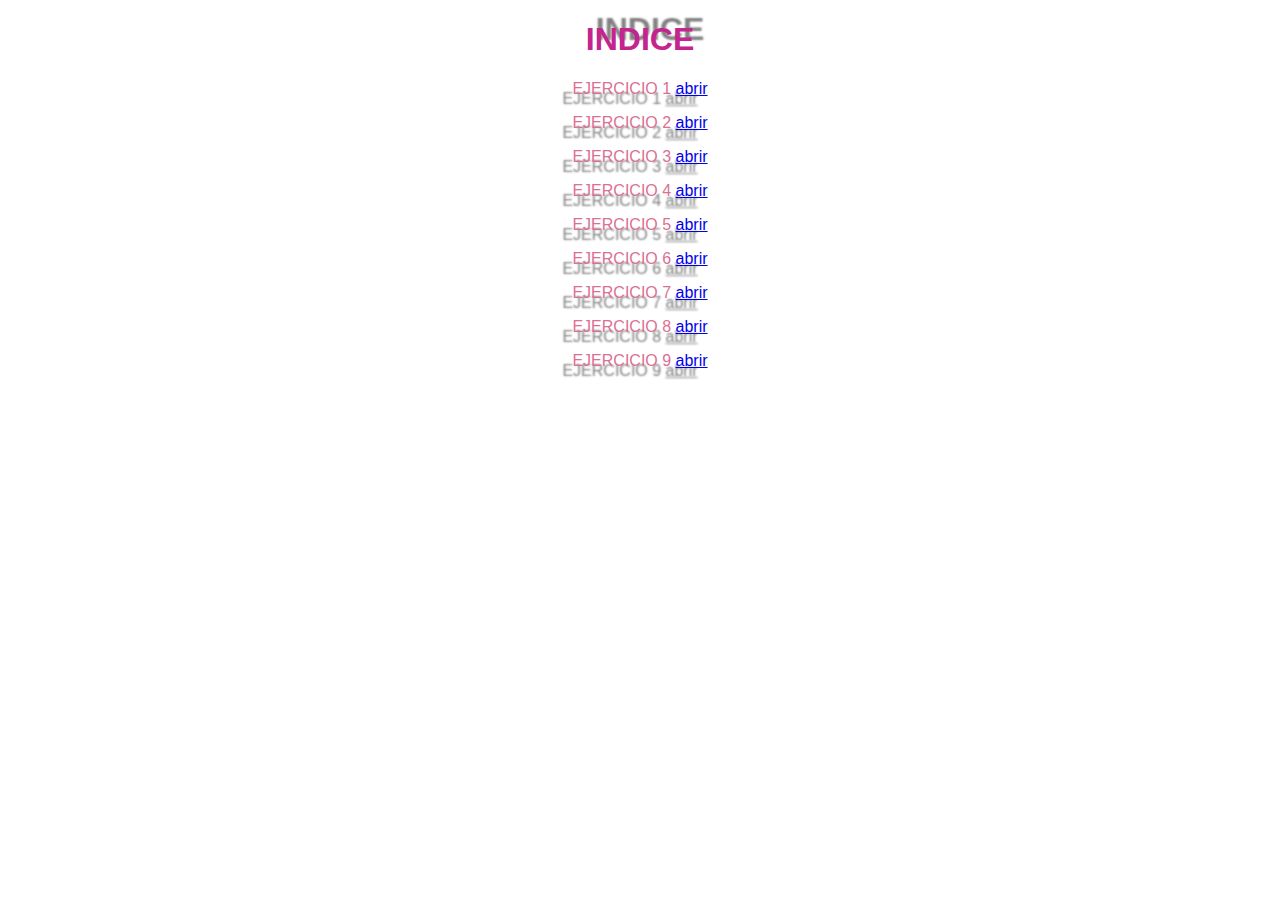
<file: index.html>
<!DOCTYPE html>
<html lang="en">
<head>
    <meta charset="UTF-8">
    <meta name="viewport" content="width=device-width, initial-scale=1.0">
    <title>PRACTICA III EN CLASES</title>
    <link rel="stylesheet" href="style.css">
</head>
<body >
    <div class="h1">
    <h1>INDICE</h1>
</div>
<div class="apartado8">
    <p>EJERCICIO 1 <a href="prueba01.html">abrir</a></p>
    <p>EJERCICIO 2 <a href="prueba02.html"> abrir</a></p>
    <p>EJERCICIO 3 <a href="prueba03.html"> abrir</a></p>
    <p>EJERCICIO 4 <a href="prueba04.html"> abrir</a></p>
    <p>EJERCICIO 5 <a href="prueba05.html"> abrir</a></p>
    <p>EJERCICIO 6 <a href="prueba06.html"> abrir</a></p>
    <p>EJERCICIO 7 <a href="prueba07.html"> abrir</a></p>
    <p>EJERCICIO 8 <a href="prueba08.html"> abrir</a></p>
    <p>EJERCICIO 9 <a href="prueba09.html"> abrir</a></p>
  
</div>

</body>
</html>
</file>
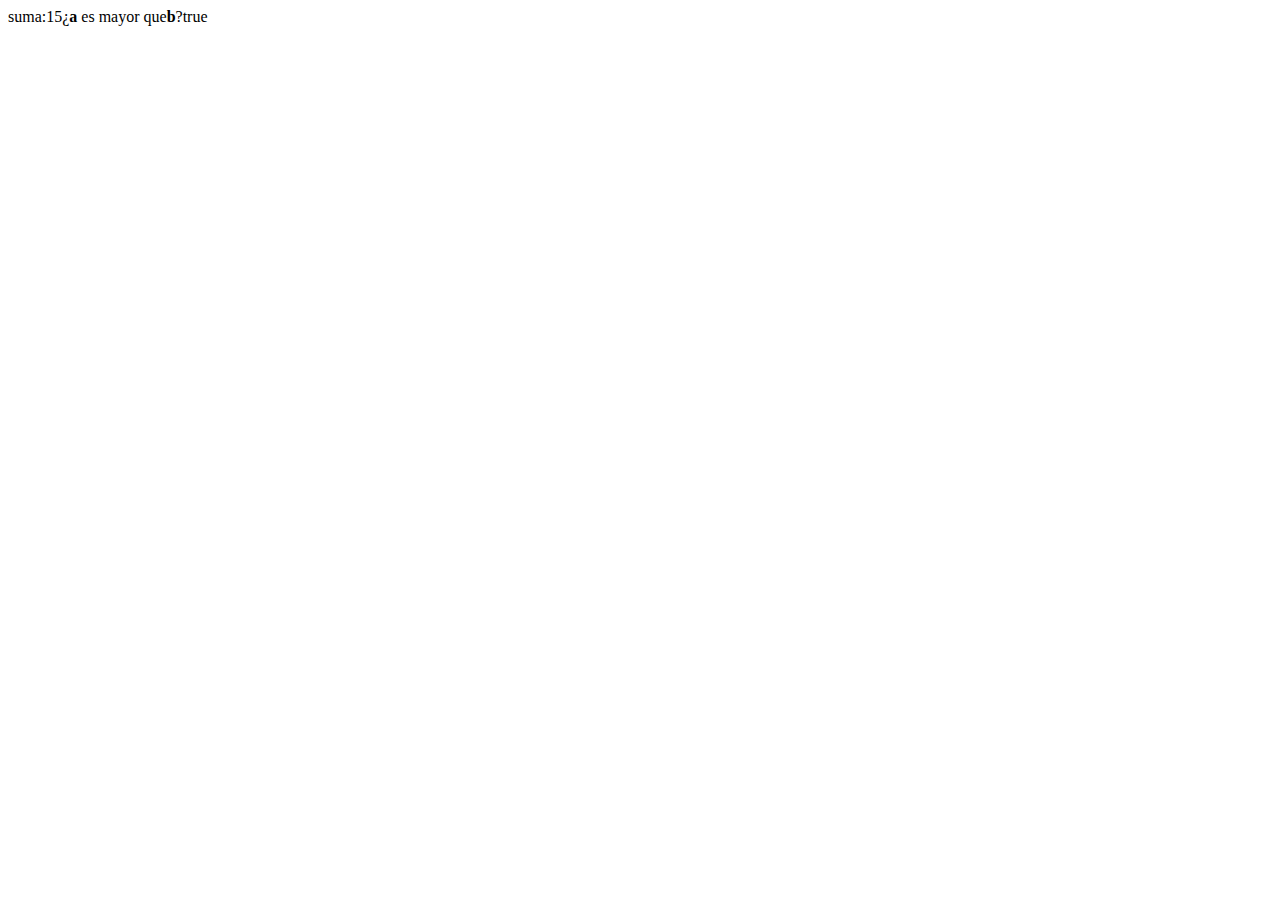
<file: prueba01.html>
<!DOCTYPE html>
<html lang="en">
<head>
    <meta charset="UTF-8">
    <meta name="viewport" content="width=device-width, initial-scale=1.0">
    <title>Document</title>
</head>
<body>
    <script>
        let a=10;
        let b=5;
        let suma=a + b;
        let esMayor;
        esMayor=a>b;
    
        document.write ("suma:"+suma)
        document.write("¿"+ "<strong>a</strong>"+" es mayor que" + "<strong>b</strong>"+"?"+esMayor);
    if (esMayor==true){
        alert("Verdadero");
    }
    </script>
</body>
</html>
</file>
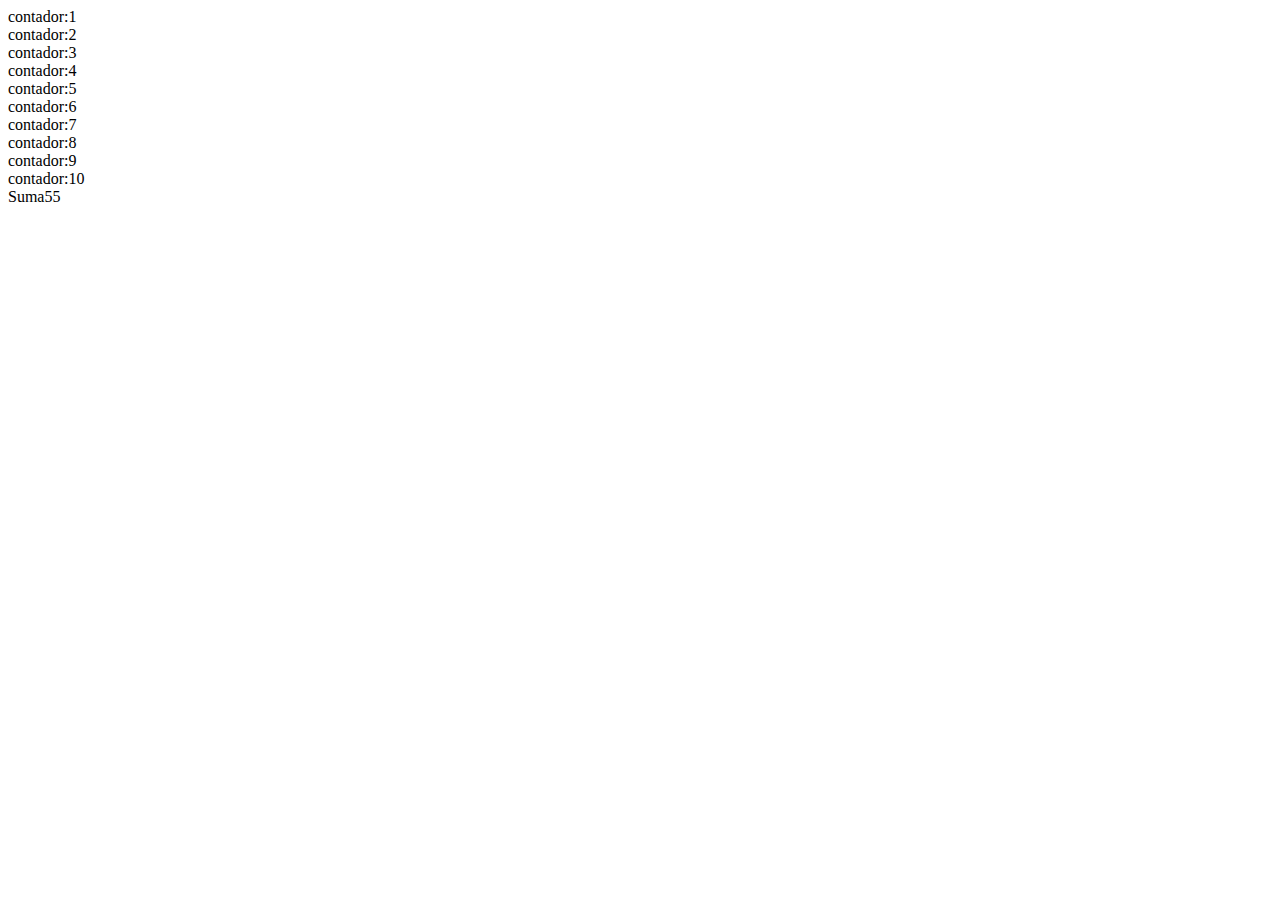
<file: prueba08.html>
<!DOCTYPE html>
<html lang="en">
<head>
    <meta charset="UTF-8">
    <meta name="viewport" content="width=device-width, initial-scale=1.0">
    <title>Document</title>
</head>
<body>
 <script>
    let suma= 0;
  for(let contador = 1;contador <= 10; contador++){
    document.write("contador:"+contador +"<br>");
    suma=suma+ contador;
  }
  document.write("Suma"+suma);
    
 </script>   
</body>
</html>
</file>
<file: style.css>
h1{
    text-align: center;
    color: #c4248e;
    text-shadow: 10px -10px 2px grey;
    font-family: Helvetica;
}
.apartado8{
    text-align: center;
    color:palevioletred;
    text-shadow: -10px 10px 2px grey;
    font-family: Helvetica;
}
</file>
